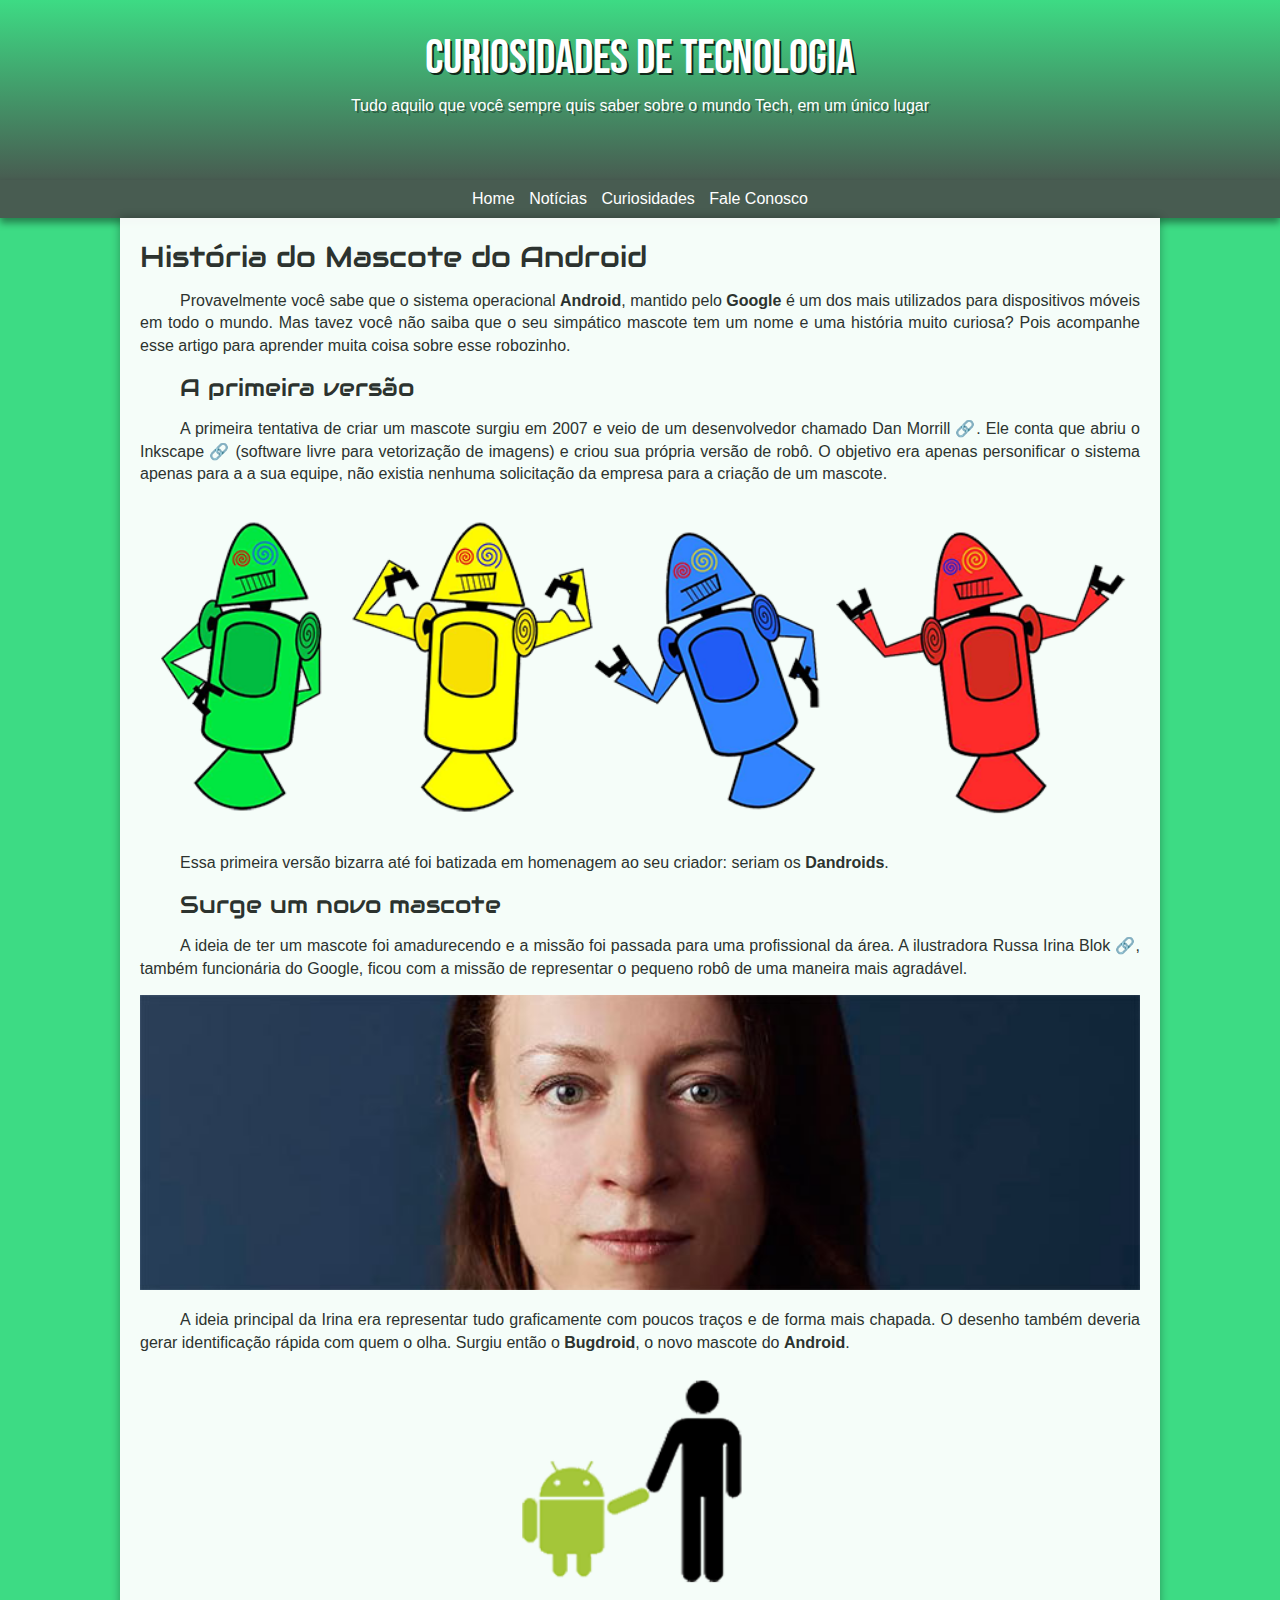
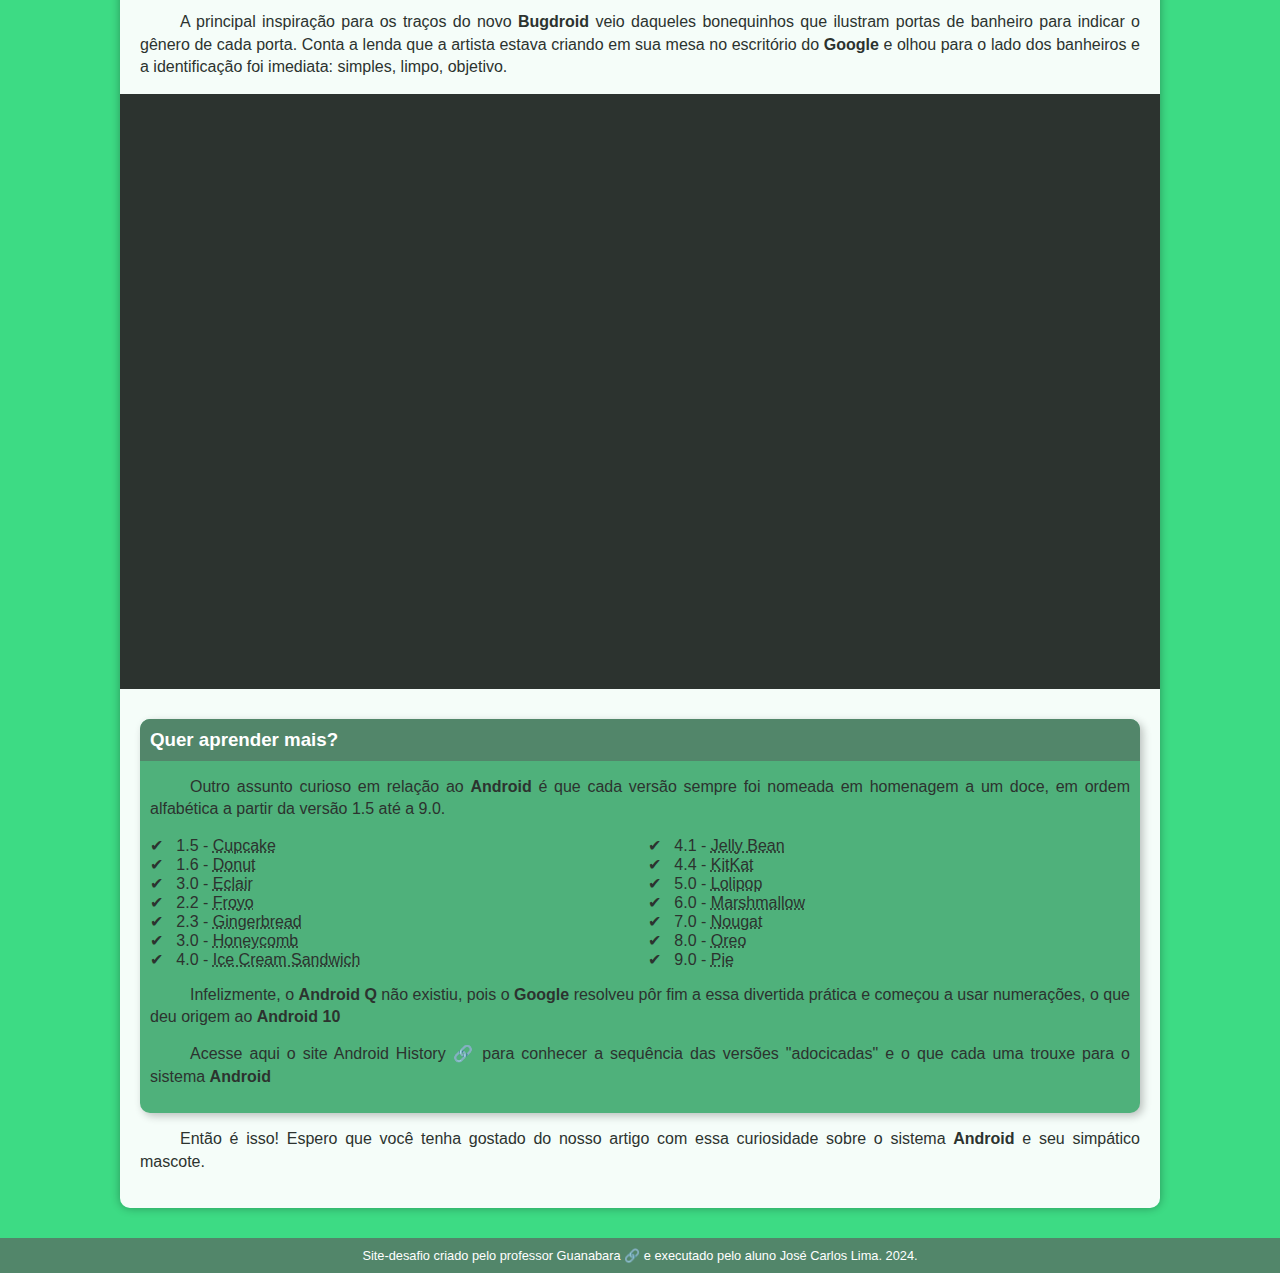
<file: index.html>
<!DOCTYPE html>
<html lang="pt-br">

<head>
    <meta charset="UTF-8">
    <meta name="viewport" content="width=device-width, initial-scale=1.0">
    <title>Desafio 010</title>
    <link rel="shortcut icon" href="pacote-projeto-d010/imagens/favicon.ico" type="image/x-icon">
    <link rel="stylesheet" href="estilos/style.css">
</head>

<body>
    <header>
        <h1>
            Curiosidades de tecnologia
        </h1>
        <p>
            Tudo aquilo que você sempre quis saber sobre o mundo Tech, em um único lugar
        </p>
    </header>
    <nav>
        <a href="#">Home</a>
        <a href="#">Notícias</a>
        <a href="#">Curiosidades</a>
        <a href="#">Fale Conosco</a>
    </nav>
    <main>
        <article>
            <h1>
                História do Mascote do Android
            </h1>

            <p>
                Provavelmente você sabe que o sistema operacional <strong>Android</strong>, mantido pelo <strong>Google</strong> é um dos mais utilizados para dispositivos móveis em todo o mundo. Mas tavez você não saiba que o seu simpático mascote tem um nome e uma história muito curiosa? Pois acompanhe esse artigo para aprender muita coisa sobre esse robozinho.
            </p>

            <h2>
                A primeira versão
            </h2>

            <p>
                A primeira tentativa de criar um mascote surgiu em 2007 e veio de um desenvolvedor chamado <a href="https://androidcommunity.com/dan-morrill-shows-us-the-android-mascot-that-almost-was-20130103/" target="_blank" class="externo">Dan Morrill</a>. Ele conta que abriu o <a href="https://inkscape.org/pt-br/" target="_blank" class="externo">Inkscape</a> (software livre para vetorização de imagens) e criou sua própria versão de robô. O objetivo era apenas personificar o sistema apenas para a a sua equipe, não existia nenhuma solicitação da empresa para a criação de um mascote.
            </p>

            <picture>
                <source media="(max-width: 600px)" srcset="pacote-projeto-d010/imagens/dan-droids-pq.png">
                <img src="pacote-projeto-d010/imagens/dan-droids.png" alt="Primeiro mascote do Androoid">
            </picture>

            <p>
                Essa primeira versão bizarra até foi batizada em homenagem ao seu criador: seriam os <strong>Dandroids</strong>.
            </p>

            <h2>
                Surge um novo mascote
            </h2>

            <p>
                A ideia de ter um mascote foi amadurecendo e a missão foi passada para uma profissional da área. A ilustradora Russa <a href="https://www.irinablok.com/android" target="_blank" class="externo">Irina Blok</a>, também funcionária do Google, ficou com a missão de representar o pequeno robô de uma maneira mais agradável.
            </p>

            <picture>
                <source media="(max-width: 600px)" srcset="pacote-projeto-d010/imagens/irina-blok-pq.jpg">
                <img src="pacote-projeto-d010/imagens/irina-blok.jpg" alt="Irina Blok, criadora do Bugdroid">
            </picture>

            <p>
                A ideia principal da Irina era representar tudo graficamente com poucos traços e de forma mais chapada. O desenho também deveria gerar identificação rápida com quem o olha. Surgiu então o <strong>Bugdroid</strong>, o novo mascote do <strong>Android</strong>.
            </p>

            <img src="pacote-projeto-d010/imagens/bugdroid.png" class="pequena" alt="Bugdroid">

            <p>
                A principal inspiração para os traços do novo <strong>Bugdroid</strong> veio daqueles bonequinhos que ilustram portas de banheiro para indicar o gênero de cada porta. Conta a lenda que a artista estava criando em sua mesa no escritório do <strong>Google</strong> e olhou para o lado dos banheiros e a identificação foi imediata: simples, limpo, objetivo.
            </p>

            <div class="video">
                <iframe width="560" height="315" src="https://www.youtube.com/embed/l2UDgpLz20M?si=JfMfcogf6KOUdIDO" title="YouTube video player" frameborder="0" allow="accelerometer; autoplay; clipboard-write; encrypted-media; gyroscope; picture-in-picture; web-share" allowfullscreen>
                </iframe>
            </div>

            <aside>
                <h3>
                    Quer aprender mais?
                </h3>

                <p>
                    Outro assunto curioso em relação ao <strong>Android</strong> é que cada versão sempre foi nomeada em homenagem a um doce, em ordem alfabética a partir da versão 1.5 até a 9.0.
                </p>

                <ul>
                    <li>
                        1.5 - <abbr title="Bolo de Copo">Cupcake</abbr>
                    </li>
                    <li>
                        1.6 - <abbr title="Rosquinha">Donut</abbr>
                    </li>
                    <li>
                        3.0 - <abbr title="Bomba">Eclair</abbr>
                    </li>
                    <li>
                        2.2 - <abbr title="Iogurte Congelado">Froyo</abbr>
                    </li>
                    <li>
                        2.3 - <abbr title="Biscoito de Gengibre">Gingerbread</abbr>
                    </li>
                    <li>
                        3.0 - <abbr title="Favo de Mel">Honeycomb</abbr>
                    </li>
                    <li>
                        4.0 - <abbr title="Sanduiche de Sorvete">Ice Cream Sandwich</abbr>
                    </li>
                    <li>
                        4.1 - <abbr title="Jujuba">Jelly Bean</abbr>
                    </li>
                    <li>
                        4.4 - <abbr title="KitKat">KitKat</abbr>
                    </li>
                    <li>
                        5.0 - <abbr title="Pirulito">Lolipop</abbr>
                    </li>
                    <li>
                        6.0 - <abbr title="Marshmallow">Marshmallow</abbr>
                    </li>
                    <li>
                        7.0 - <abbr title="Torrone">Nougat</abbr>
                    </li>
                    <li>
                        8.0 - <abbr title="Oreo">Oreo</abbr>
                    </li>
                    <li>
                        9.0 - <abbr title="Torta">Pie</abbr>
                    </li>
                </ul>

                <p>
                    Infelizmente, o <strong>Android Q</strong> não existiu, pois o <strong>Google</strong> resolveu pôr fim a essa divertida prática e começou a usar numerações, o que deu origem ao <strong>Android 10</strong>
                </p>

                <p>
                    Acesse aqui o site <a href="https://www.mobilemadhouse.co.uk/blog/a-sweet-history-of-android" target="_blank" class="externo">Android History</a> para conhecer a sequência das versões "adocicadas" e o que cada uma trouxe para o sistema <strong>Android</strong>
                </p>

            </aside>

            <p>
                Então é isso! Espero que você tenha gostado do nosso artigo com essa curiosidade sobre o sistema <strong>Android</strong>  e seu simpático mascote.
            </p>

        </article>
    </main>

    <footer>
        <p>
            Site-desafio criado pelo <a href="http://gustavoguanabara.github.io/" target="_blank" class="externo">professor Guanabara</a> e executado pelo aluno José Carlos Lima. 2024.
        </p>
    </footer>

</body>

</html>
</file>
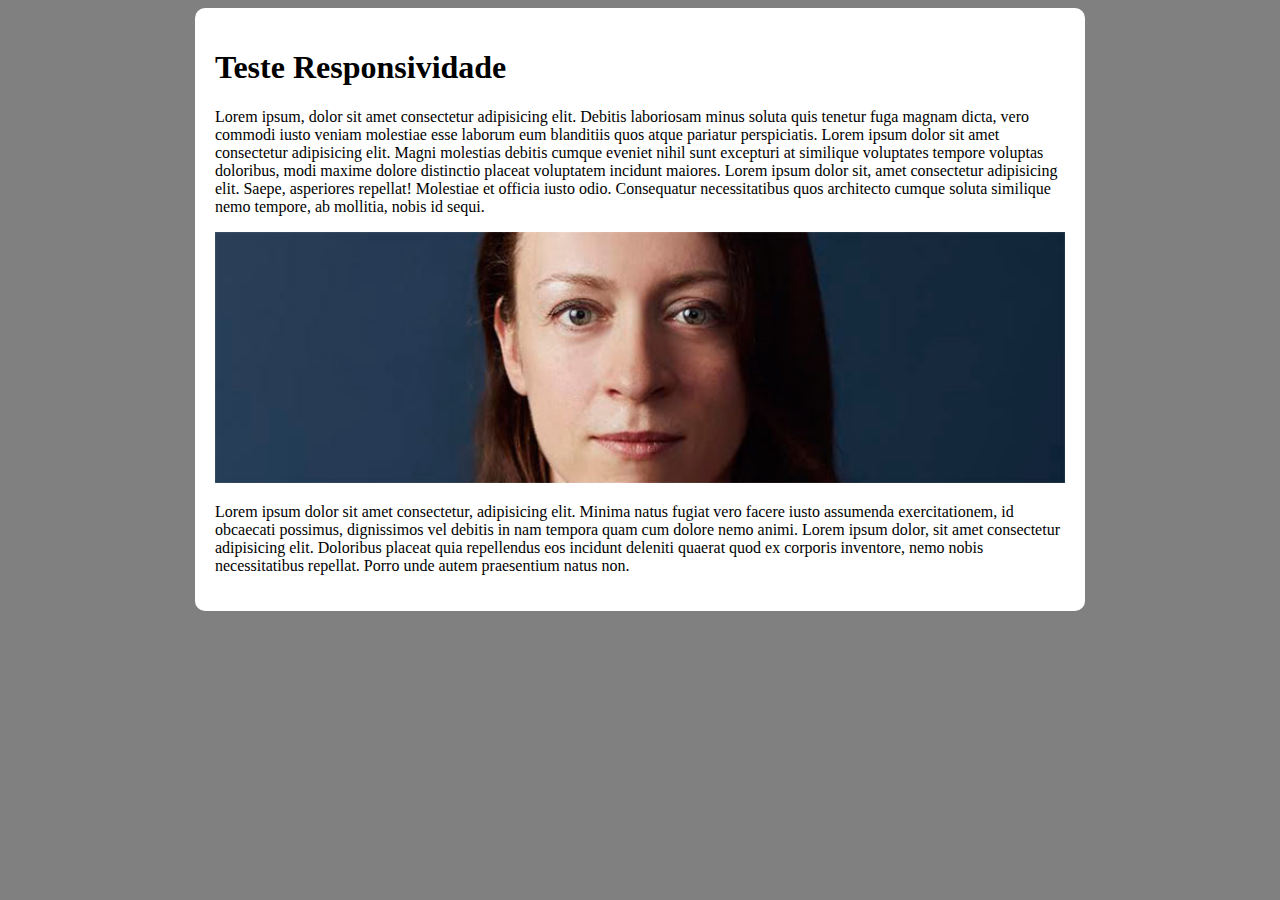
<file: testeresponsivo.html>
<!DOCTYPE html>
<html lang="pt-br">
<head>
    <meta charset="UTF-8">
    <meta name="viewport" content="width=device-width, initial-scale=1.0">
    <title>Teste Responsividade</title>
    <style>
        body {
            background-color: gray;
        }

        main {
            background-color: white;
            padding: 20px;
            border-radius: 10px;

            min-width: 320px;
            max-width: 850px;
            margin: auto;
        }

        img {
            width: 100%;
        }
    </style>

</head>
<body>
    <main>
    <h1>Teste Responsividade</h1>
    <p>Lorem ipsum, dolor sit amet consectetur adipisicing elit. Debitis laboriosam minus soluta quis tenetur fuga magnam dicta, vero commodi iusto veniam molestiae esse laborum eum blanditiis quos atque pariatur perspiciatis. Lorem ipsum dolor sit amet consectetur adipisicing elit. Magni molestias debitis cumque eveniet nihil sunt excepturi at similique voluptates tempore voluptas doloribus, modi maxime dolore distinctio placeat voluptatem incidunt maiores. Lorem ipsum dolor sit, amet consectetur adipisicing elit. Saepe, asperiores repellat! Molestiae et officia iusto odio. Consequatur necessitatibus quos architecto cumque soluta similique nemo tempore, ab mollitia, nobis id sequi.</p>
    <picture>
        <source media="(max-width:600px)" srcset="pacote-projeto-d010/imagens/irina-blok-pq.jpg">
        <img src="pacote-projeto-d010/imagens/irina-blok.jpg" alt="Irina Blok">
    </picture>
    <p>Lorem ipsum dolor sit amet consectetur, adipisicing elit. Minima natus fugiat vero facere iusto assumenda exercitationem, id obcaecati possimus, dignissimos vel debitis in nam tempora quam cum dolore nemo animi. Lorem ipsum dolor, sit amet consectetur adipisicing elit. Doloribus placeat quia repellendus eos incidunt deleniti quaerat quod ex corporis inventore, nemo nobis necessitatibus repellat. Porro unde autem praesentium natus non.</p>
    </main>
    
</body>
</html>
</file>
<file: estilos/style.css>
@charset "UTF-8";

@import url('https://fonts.googleapis.com/css2?family=Bebas+Neue&display=swap');

@import url('https://fonts.googleapis.com/css2?family=Audiowide&family=Bebas+Neue&display=swap');

/*
@font-face {
    font-family: 'Android';
    src: url("../pacote-projeto-d010/fontes/idroid.otf") format('opentype');
    font-weight: normal;
}
*/

/* Variável em CSS */
:root {
    --cor0: #3DDB84;
    --cor1: #4FB17B;
    --cor2: #52866A;
    --cor3: #485C51;
    --cor4: #2C332F;

    --fonte-padrao: Arial, Verdana, Helvetica, sans-serif;
    --fonte-destaque: "Bebas Neue", sans-serif;
    --fonte-android: "Audiowide", sans-serif;
}

* {
    margin: 0px;
    padding: 0px;
}

body {
    background-color: var(--cor0);
    font-family: var(--fonte-padrao);
    color: var(--cor4);
}

a.externo::after {
    content: '\00A0\1F517';
}

header {
    background-image: linear-gradient(to bottom, var(--cor0), var(--cor3));
    min-height: 150px;
    text-align: center;
    padding-top: 30px;
}

header > h1 {
    color: white;
    font-family: var(--fonte-destaque);
    margin-bottom: 10px;
    font-size: 3em;
    font-weight: normal;
    text-shadow: 2px 2px 0 rgba(0, 0, 0, 0.764);
}

header > p {
    color: white;
    font-family: var(--fonte-padrao);
    font-size: 1em;
    max-width: 600px;
    padding-right: 10px;
    padding-left: 10px;  
    padding-bottom: 20px;  
    margin: auto;
    text-shadow: 2px 2px 0 rgba(0, 0, 0, 0.337);
}

nav {
    background-color: var(--cor3);
    padding: 10px;
    box-shadow: 0px 5px 7px rgba(0, 0, 0, 0.400);
    text-align: center;
}

nav > a {
    color: white;
    padding: 5px;
    text-decoration: none;
    border-top-left-radius: 5px;
    border-top-right-radius: 5px;
    transition-duration: .3s;
}

nav  a:hover {
    background-color: var(--cor0);
    color: var(--cor4);
}

main {
    min-width: 300px;
    max-width: 1000px;
    margin: auto;
    margin-bottom: 30px;
    padding: 20px;
    background-color: rgba(255, 255, 255, 0.95);
    box-shadow: 0px 0px 10px rgba(0, 0, 0, 0.322);
    border-bottom-left-radius: 10px;
    border-bottom-right-radius: 10px;
}

main h1 {
    color: var(--cor4);
    font-family: var(--fonte-android);
    font-weight: normal;
    font-size: 1.8em;
}

main h2 {
    color: var(--cor4);
    font-family: var(--fonte-android);
    font-size: 1.5em;
    font-weight: normal;
    text-indent: 40px;
}

main p {
    margin: 15px 0px;
    text-align: justify;
    text-indent: 40px;
    font-size: 1em;
    line-height: 1.4em;
}

main strong {
    color: var(--cor4);
}

main a {
    text-decoration: none;
    color: var(--cor4);
}

main a:hover {
    background-color: var(--cor0);
    font-weight: bold;
    padding: 2ps 6px;
    text-decoration: none;
}

main img {
    width: 100%;
}

main img.pequena {
    max-width: 350px;
    display: block;
    margin: auto;
}

div.video {
    background-color: var(--cor4);
    margin: 0px -20px 30px -20px;
    padding: 15px;
    padding-bottom: 58%;

    position: relative;
}

div.video > iframe {
    position: absolute;
    top: 5%;
    left: 5%;
    width: 90%;
    height: 90%;
}

aside {
    background-color: var(--cor1);
    padding: 10px;
    border-radius: 10px;
    box-shadow: 3px 3px 8px rgba(0, 0, 0, 0.244);
}

aside > h3 {
    background-color: var(--cor2);
    color: white;
    padding: 10px;
    margin: -10px -10px 0px -10px;
    border-radius: 10px 10px 0px 0px;
}

aside > ul {
    list-style-type: '\2714\00A0\00A0';
    list-style-position: inside;
    columns: 2;
}

footer {
    background-color: var(--cor2);
    color: white;
    text-align: center;
    font-size: 0.8em;
    padding: 10px;
}

footer a {
    color: white;
    text-decoration: none;
}

footer a:hover {
    background-color: var(--cor0);
    color: var(--cor4);
    font-weight: bold;
    padding: 2ps 6px;
    text-decoration: none;
}
</file>
